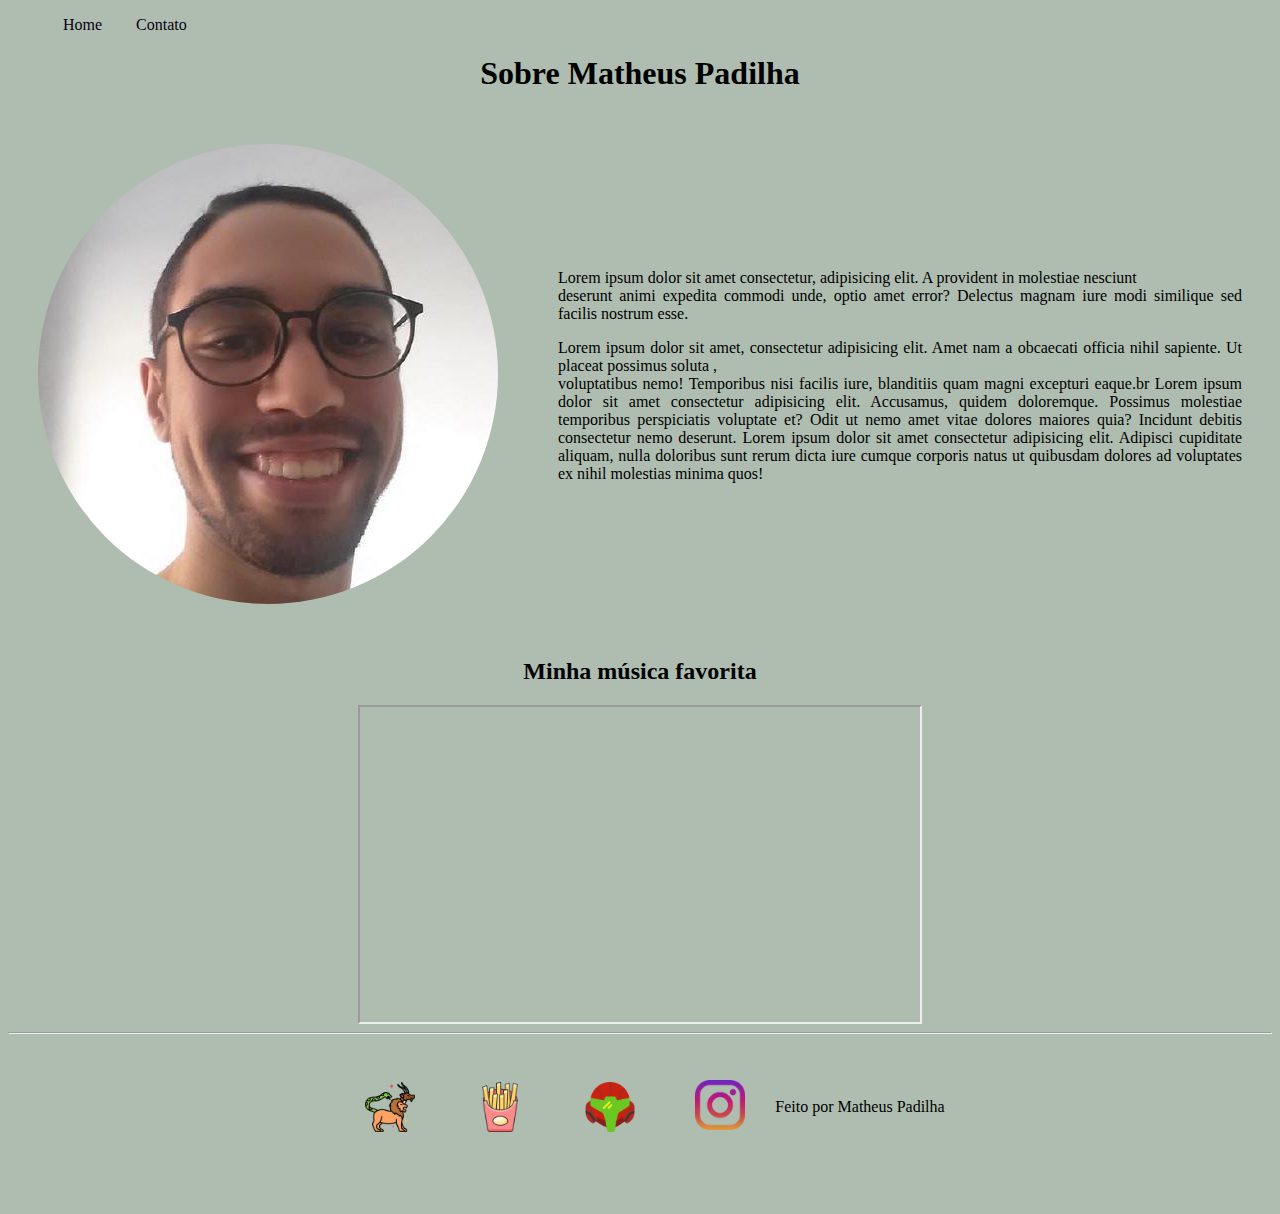
<file: index.html>
<!DOCTYPE html>
<html lang="ptBR">

<head>
    <meta charset="UTF-8">
    <meta http-equiv="X-UA-Compatible" content="IE=edge">
    <meta name="viewport" content="width=device-width, initial-scale=1.0">
    <title>Meu Perfil</title>
    <link rel="stylesheet" href="./assets/css/style.css">
</head>

<body class="ground">
    
    <ul id="menu">

        <li >
            <a href="index.html">Home</a>
        </li>
        <li>
            <a href="contato.html">Contato</a>
        </li>

    </ul>
    <h1 class="center">Sobre Matheus Padilha</h1>

    <div class="container">
        <div>
            <img class="br-50 p-30" src="assets/img/90872184.jfif" alt="Foto de perfil do github ">

        </div>
        <div class="p-30">
            <p class="justify">
                Lorem ipsum dolor sit amet consectetur,
                adipisicing elit. A provident in molestiae nesciunt <br>
                deserunt animi expedita commodi unde, optio amet error?
                Delectus magnam iure modi similique sed facilis nostrum esse.
            </p>
            <p class="justify">
                Lorem ipsum dolor sit amet, consectetur adipisicing elit. Amet nam a obcaecati officia
                nihil sapiente. Ut placeat possimus soluta ,<br>
                voluptatibus nemo! Temporibus nisi facilis iure, blanditiis quam magni excepturi eaque.br
                Lorem ipsum dolor sit amet consectetur adipisicing elit. Accusamus, quidem doloremque. Possimus
                molestiae temporibus perspiciatis
                voluptate et? Odit ut nemo amet vitae dolores maiores quia? Incidunt debitis consectetur nemo deserunt.
                Lorem ipsum dolor sit amet consectetur adipisicing elit. Adipisci cupiditate aliquam, nulla doloribus
                sunt rerum dicta iure cumque
                corporis natus ut quibusdam dolores ad voluptates ex nihil molestias minima quos!
            </p>
        </div>



    </div>


    <h2 class="center">Minha música favorita</h2>

    <div class="container">
        <iframe width="560" height="315" src="https://www.youtube.com/embed/NAekdzFOHI8" title="YouTube video player"
            frameborder="3"
            allow="accelerometer; autoplay; clipboard-write; encrypted-media; gyroscope; picture-in-picture"
            allowfullscreen>
        </iframe>
    </div>

    <hr>

    <footer>

        <p class="center">


        </p>

    </footer>

    <div class="container mb-50">
        <img class="tm p-30" src="assets/img/chimera.png" alt="chimera">
        <img class="tm p-30" src="assets/img/french-fries.png" alt="french-fries">
        <img class="tm p-30" src="assets/img/metroid.png" alt="metroid">

        <a href="https://www.instagram.com/matheuspadilha27/?hl=pt-br">
            <img class="tm p-30" src="assets/img/instagram.png" alt="instagram">
        </a>

        Feito por Matheus Padilha
    </div>




</body>

</html>
</file>
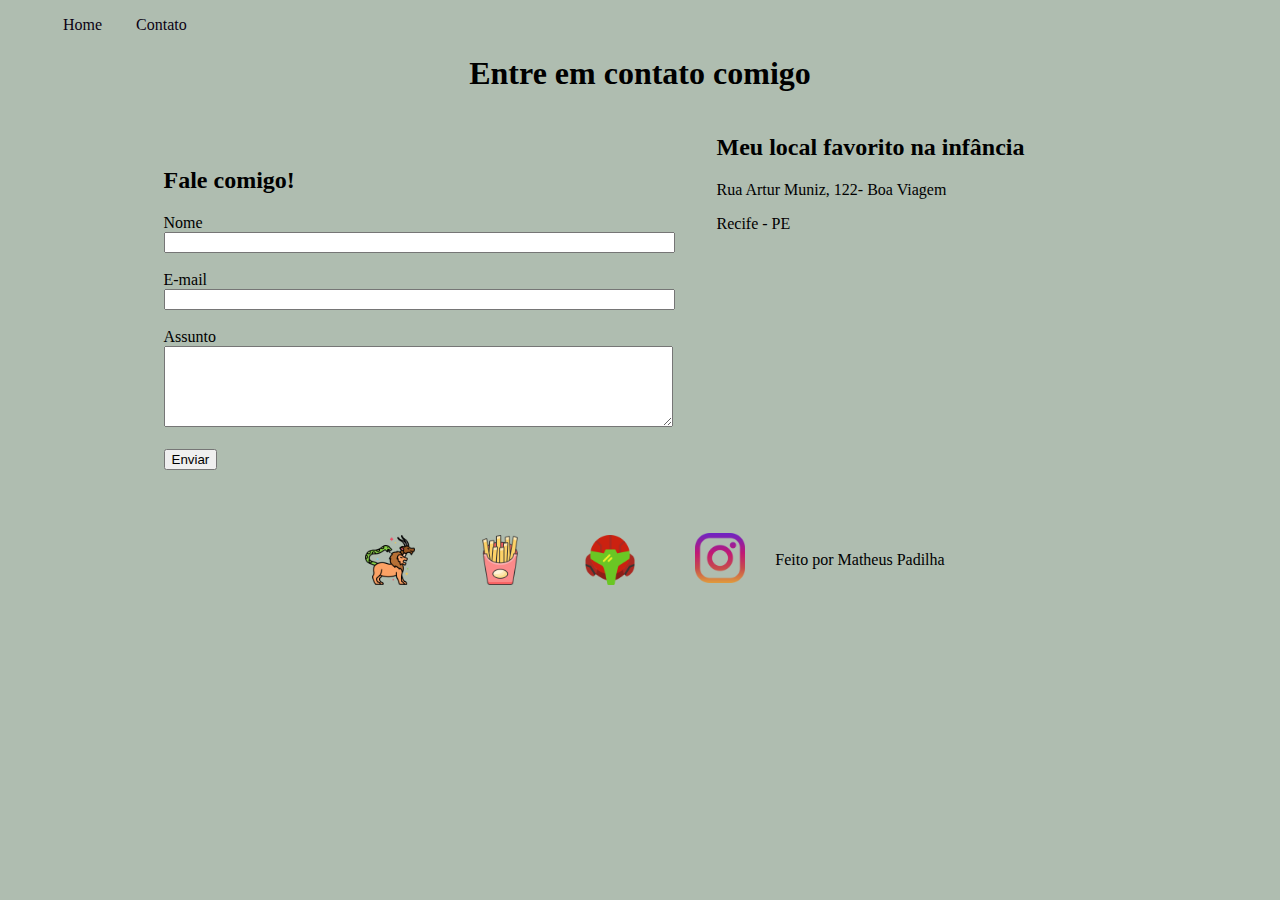
<file: contato.html>
<!DOCTYPE html>
<html lang="ptBR">
<head>
    <meta charset="UTF-8">
    <meta http-equiv="X-UA-Compatible" content="IE=edge">
    <meta name="viewport" content="width=device-width, initial-scale=1.0">
    <title>Contato</title>
    <link rel="stylesheet" href="assets/css/style.css">
</head>
<body class="ground">
    <ul id = "menu">

        <li>
            <a href="index.html" >Home</a>
        </li>
        <li> 
            <a href="contato.html">Contato</a>   
        </li>

    </ul>
    
    
    <h1 class="center">Entre em contato comigo</h1>

    <div class="container ">
       
        <div>
            <h2>Fale comigo! </h2>
            <form class="contato">
        
                <label for="nome">Nome</label><br>
                <input type="text" id ="nome" onkeyup="validaNome()">
                <div id='txtNome'> </div>
                <br>
                <label for="email">E-mail</label><br>
                <input type="email" id ="email" onkeyup='validaEmail()'>
                <div id='txtEmail'> </div>
                <br>
                <label for="assunto">Assunto</label><br>
                <textarea name="assunto" id="assunto" cols="60" rows="5" onkeyup="validaAssunto()"></textarea>
                <div id='txtAssunto'> </div>
                <br>
                <button onclick="enviar()">Enviar</button>
            
            </form>
        </div>
        <div class="ml-50">

            <h2>Meu local favorito na infância</h2>
            <p>Rua Artur Muniz, 122- Boa Viagem</p>
            <p>Recife - PE</p>
            <iframe 
            src="https://www.google.com/maps/embed?pb=!1m18!1m12!1m3!1d3949.973007926599!2d-34.89002628521985!3d-8.104230494165616!2m3!1f0!2f0!3f0!3m2!1i1024!2i768!4f13.1!3m3!1m2!1s0x7ab1f0dae33f459%3A0xb6aaa1df5584e14c!2sMcDonald&#39;s!5e0!3m2!1spt-BR!2sbr!4v1637682980734!5m2!1spt-BR!2sbr" 
            width="400" 
            height="250" 
            style="border:0;" 
            allowfullscreen="" 
            loading="lazy" onmousemove="mapaZoom()"    onmouseout="mapaNormal()" id="mapa"></iframe>
        

        </div>

    </div>

</footer>

<div class="container mb-50">
    <img class="tm p-30" src="assets/img/chimera.png" alt="chimera">
    <img class="tm p-30" src="assets/img/french-fries.png" alt="french-fries">
    <img class="tm p-30" src="assets/img/metroid.png" alt="metroid">

    <a href="https://www.instagram.com/matheuspadilha27/?hl=pt-br">
    <img class="tm p-30" src="assets/img/instagram.png" alt="instagram">
    </a>

    Feito por Matheus Padilha
</div>

<script src="assets/scripts/script.js"></script>
</body>
</html>
</file>
<file: assets/css/style.css>
/*Estilos da página index.html*/
.center{
    text-align: center;
}

.justify{

text-align: justify;    
}

.ground{
    background-color:rgb(175, 189, 176);
}
#vile{
    background-color: forestgreen;
}
.container{
    display: flex;
    flex-flow: row ;
    justify-content: center;
    align-items: center;
}

/*#menu {
    background-color:rgb(11, 92, 17) ;
    
}*/

#menu li {
     
    display: inline;
    padding: 15px;
     
}


#menu li a{

    text-decoration: none;
    color: rgb(11, 1, 19);
}

#menu li a:hover{
    color: grey;
}
.contato {
    background-color:rgb(175, 189, 176) ;

}

.p-30{
    padding: 30px;
}

.br-50{
    border-radius: 50%;
}

.tm{
    width: 50px;
    height: 50px;

}

.mb-50{
    margin-bottom: 50px;
}
    
.ml-50{
    margin-left: 50px;
}
</file>
